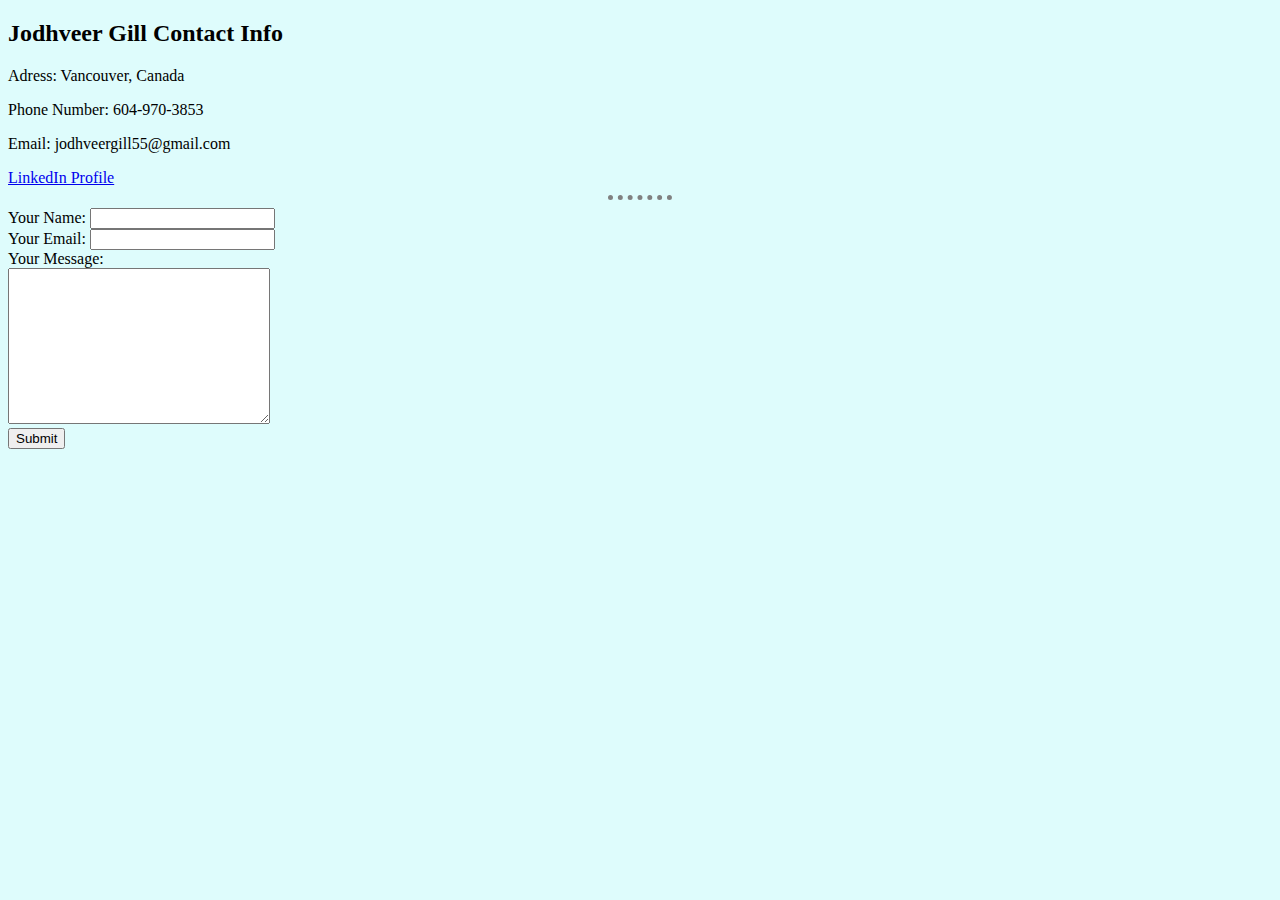
<file: contact.html>
<!DOCTYPE html>
<html lang="en" dir="ltr">

<head>
  <meta charset="utf-8">
  <title>Jodhveer Contact Info</title>
  <link rel="stylesheet" href="css/styles.css">
</head>

<body>
  <h2>Jodhveer Gill Contact Info</h2>
  <p>Adress: Vancouver, Canada</p>
  <p>Phone Number: 604-970-3853</p>
  <p>Email: jodhveergill55@gmail.com</p>
  <a href="https://www.linkedin.com/in/jodhveergill/">LinkedIn Profile</a>
  <hr>
  <form action="mailto:jodhveergill55@gmail.com" method="post" enctype="text/plain">
    <label>Your Name: </label>
    <input type="text" name="yourName" value=""><br>
    <label>Your Email: </label>
    <input type="text" name="yourEmail" value=""><br>
    <label>Your Message: </label><br>
    <textarea name="yourMessage" rows="10" cols="30"></textarea><br>
    <input type="submit" name="">
  </form>
</body>

</html>
</file>
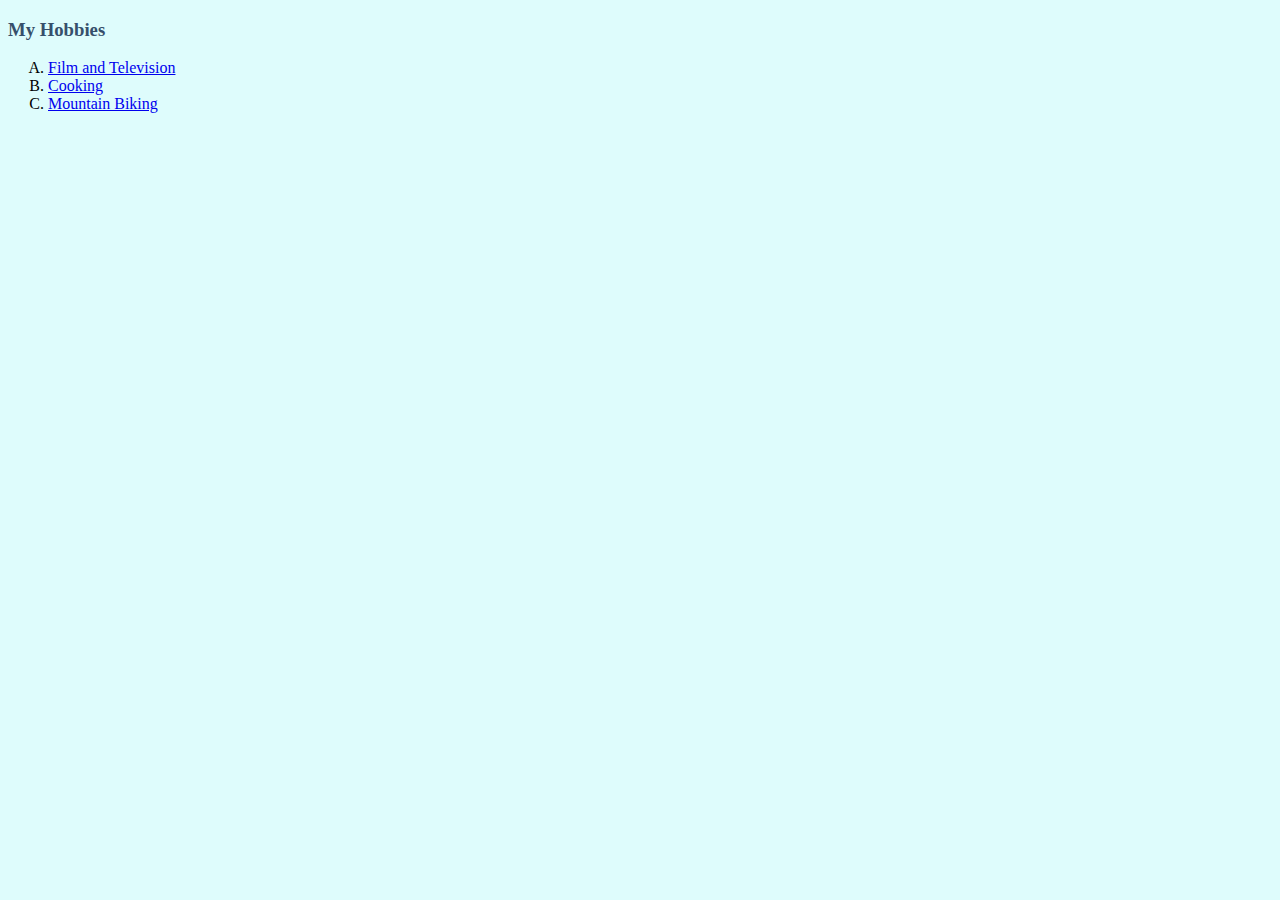
<file: hobbies.html>
<!DOCTYPE html>
<html lang="en" dir="ltr">

<head>
  <meta charset="utf-8">
  <title>Jodhveer's Hobbies</title>
  <link rel="stylesheet" href="css/styles.css">
</head>

<body>
  <h3>My Hobbies</h3>
  <ol type="A">
    <li><a href="https://www.netflix.com/browse">Film and Television</a></li>
    <li><a href="https://www.101cookbooks.com/vegetarian_recipes">Cooking</a></li>
    <li><a href="https://www.youtube.com/watch?v=Hv_DRJZZ2qI">Mountain Biking</a></li>
  </ol>
</body>

</html>
</file>
<file: css/styles.css>
body {
  background-color: #defcfc;
}

hr {
  border-style: dotted none none;
  border-color: grey;
  border-width: 5px;
  width: 5%;
}

img {
  width: auto;
  height: 200px;
  border-radius: 50%;
}

h1 {
  color: #07689f;
}
h3 {
  color: #364f6b;
}
</file>
